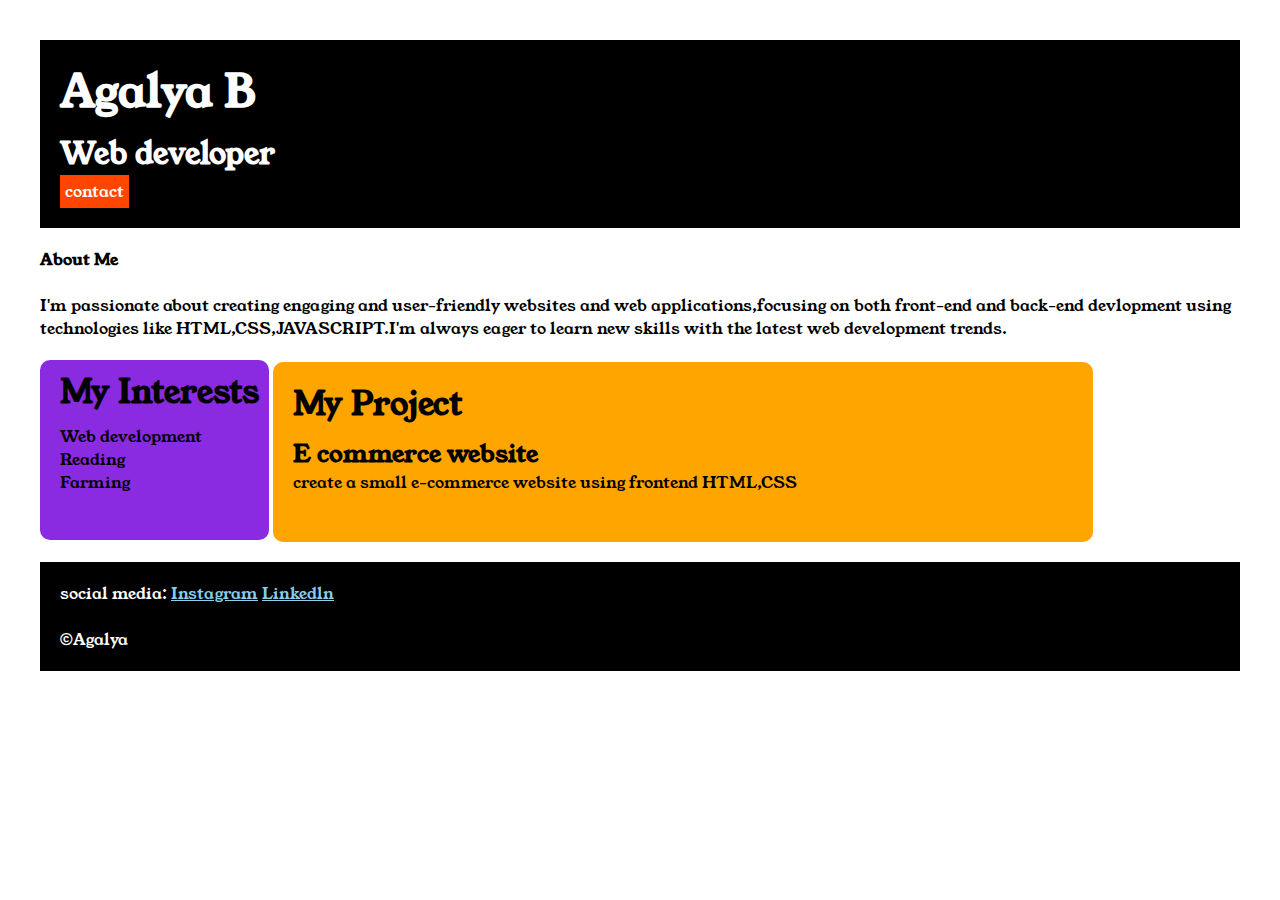
<file: index.html>
<!DOCTYPE html>
<html lang="en">

<head>
    <meta charset="UTF-8">
    <meta name="viewport" content="width=device-width, initial-scale=1.0">
    <title>portfolio</title>
    <link rel="stylesheet" href="style.css">
    <link rel="preconnect" href="https://fonts.googleapis.com">
    <link rel="preconnect" href="https://fonts.gstatic.com" crossorigin>
    <link href="https://fonts.googleapis.com/css2?family=Young+Serif&display=swap" rel="stylesheet">
</head>

<body>
    <div class="container">
        <div class="section-one">
            <h1 class="section-one__name">Agalya B</B></h1>
            <h3 class="section-one__role">Web developer</h3>
            <a class="section-one__contact" href="contact.html">contact</a>
        </div>
        <div class="section-two">
            <p><b class="section-two__head">About Me</b></p><br>
            <p class="section-two__desc">I'm passionate about creating engaging and user-friendly websites and web applications,focusing on both front-end
            and back-end devlopment using technologies like HTML,CSS,JAVASCRIPT.I'm always eager to learn new skills with the latest web development trends.    </p>
        </div>
        <div class="section-three">
        <h1 class="section-three__title">My Interests</h1>
        <ul>
            <li>Web development</li>
            <li>Reading</li>
            <li>Farming</li>
        </ul>
        </div>
        <div class="section-four">
        <h1 class="section-four__title">My Project</h1>
        <ul>
            <li><b>
                    <h2>E commerce website</h2>
                </b>
            </li>
            <p>create a small e-commerce website using frontend HTML,CSS</p>
        </ul>
        </div>
        <div class="section-five">
            <p class="section-five__title"></p>social media:
            <a href="#">Instagram</a>
            <a href="#">Linkedln</a>
            </p><br>
            <p class="section-five__desc">&copy;Agalya</p>
        </div>
    </div>
</body>
</file>
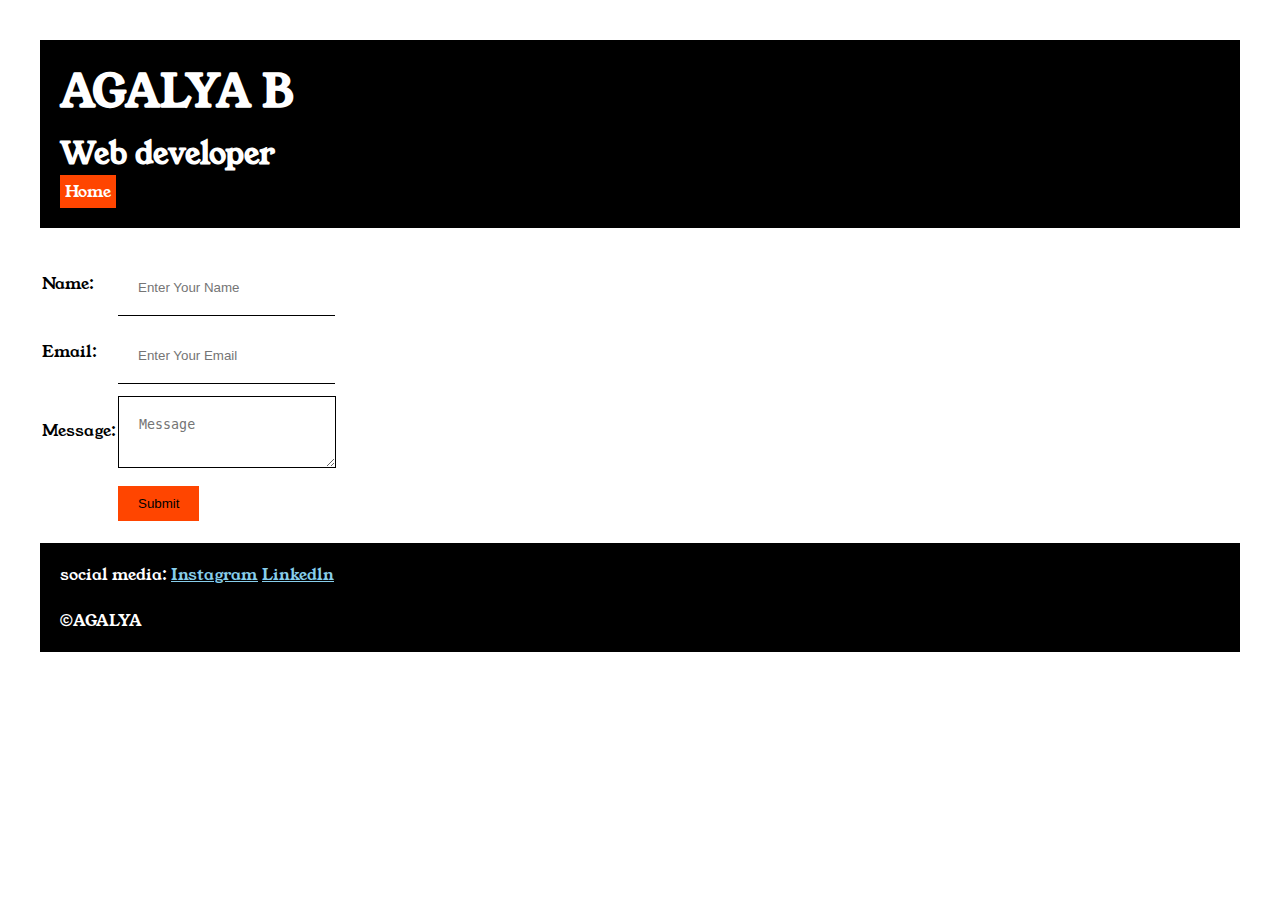
<file: contact.html>
<!DOCTYPE html>
<html lang="en">

<head>
    <meta charset="UTF-8">
    <meta name="viewport" content="width=device-width, initial-scale=1.0">
    <title>contact</title>
    <link rel="stylesheet" href="style.css">
    <link rel="preconnect" href="https://fonts.googleapis.com">
    <link rel="preconnect" href="https://fonts.gstatic.com" crossorigin>
    <link href="https://fonts.googleapis.com/css2?family=Young+Serif&display=swap" rel="stylesheet">
</head>



<body>

    <div class="container">
        <div class="section-one">
            <h1 class="section-one__name">AGALYA B</h1>
            <h3 class="section-one__role">Web developer</h3>
            <a class="section-one__contact" href="index.html">Home</a>
        </div>
        <div class="contact-form">
        <form>
            <table>
                <tr>
                    <td>Name:</td>
                    <td><input type="text" placeholder="Enter Your Name" class="contact-form__input"></td>
                </tr>
                <tr>
                    <td>Email:</td>
                    <td><input type="text" placeholder="Enter Your Email" class="contact-form__input"></td>
                </tr>
                <tr>
                    <td>Message:</td>
                    <td><textarea placeholder="Message" class="contact-form__textarea"></textarea></td>
                </tr>
                <tr>
                    <td></td>
                    <td><input type="submit" class="contact-form__submit"></td>
                </tr>
            </table>
        </form>
        </div>
        <div class="section-five">
            <p class="section-five__title"></p>social media:
            <a href="#">Instagram</a>
            <a href="#">Linkedln</a>
            </p><br>
            <p class="section-five__desc">&copy;AGALYA</p>
        </div>
    </div>

</body>

</html>
</file>
<file: style.css>
* {
    padding: 0px;
    margin: 0px;
}
body {

        font-family: "Young Serif", serif;
        font-weight: 400;
        font-style: normal;
}
.section-one{
    background-color: black;
    color: white;
    padding: 20px;
}
.section-one__contact{
    background-color: orangered;
    color: white;
    padding: 5px;
    text-decoration: none;
    display: inline-block;
}
.section-one__name{
    font-size: 45px;
}
.container{
    padding: 40px;
}
.section-one__role{
    font-size: 30px;
    margin-top: 10px;
}
.section-two,.section-three,.section-four,.section-five{
    margin-top: 20px;
}
.section-two__head{
    margin-bottom: 20px;
}
    
.section-five a{
    
    color: skyblue;
}
.section-five{
    background-color: black;
    color: white;
    padding: 20px;
}
.section-three{
    background-color: blueviolet;
    padding: 10px;
    border-radius:10px;
    display: inline-block;
    padding-left: 20px;
    height: 160px;
}
.section-three__title{
    margin-bottom: 10px;
}
.section-four{
    background-color: orange;
    
    
    border-radius: 10px;
    padding-left: 20px;
    display: inline-block;
    width:800px;
    height: 160px;
    padding-top: 20px;
}
.section-four__title{
    margin-bottom: 10px;
}
.section-three li,.section-four li{
    list-style: none;
}
.contact-form{
    margin-top: 20px ;
}
.contact-form__input,.contact-form__textarea,.contact-form__submit{
    margin-top: 10px;
}
.contact-form__input{
    padding: 20px;
    border: none;
    border-bottom: solid black 1px;
}
.contact-form__textarea{
    padding: 20px;
    border:none ;
    border:solid black 1px;
}
.contact-form__submit{
    padding-left: 20px;
    padding-right: 20px;
    padding-top: 10px;
    padding-bottom: 10px;
    background-color: orangered;
    color: black;
    border: none;
}
</file>
